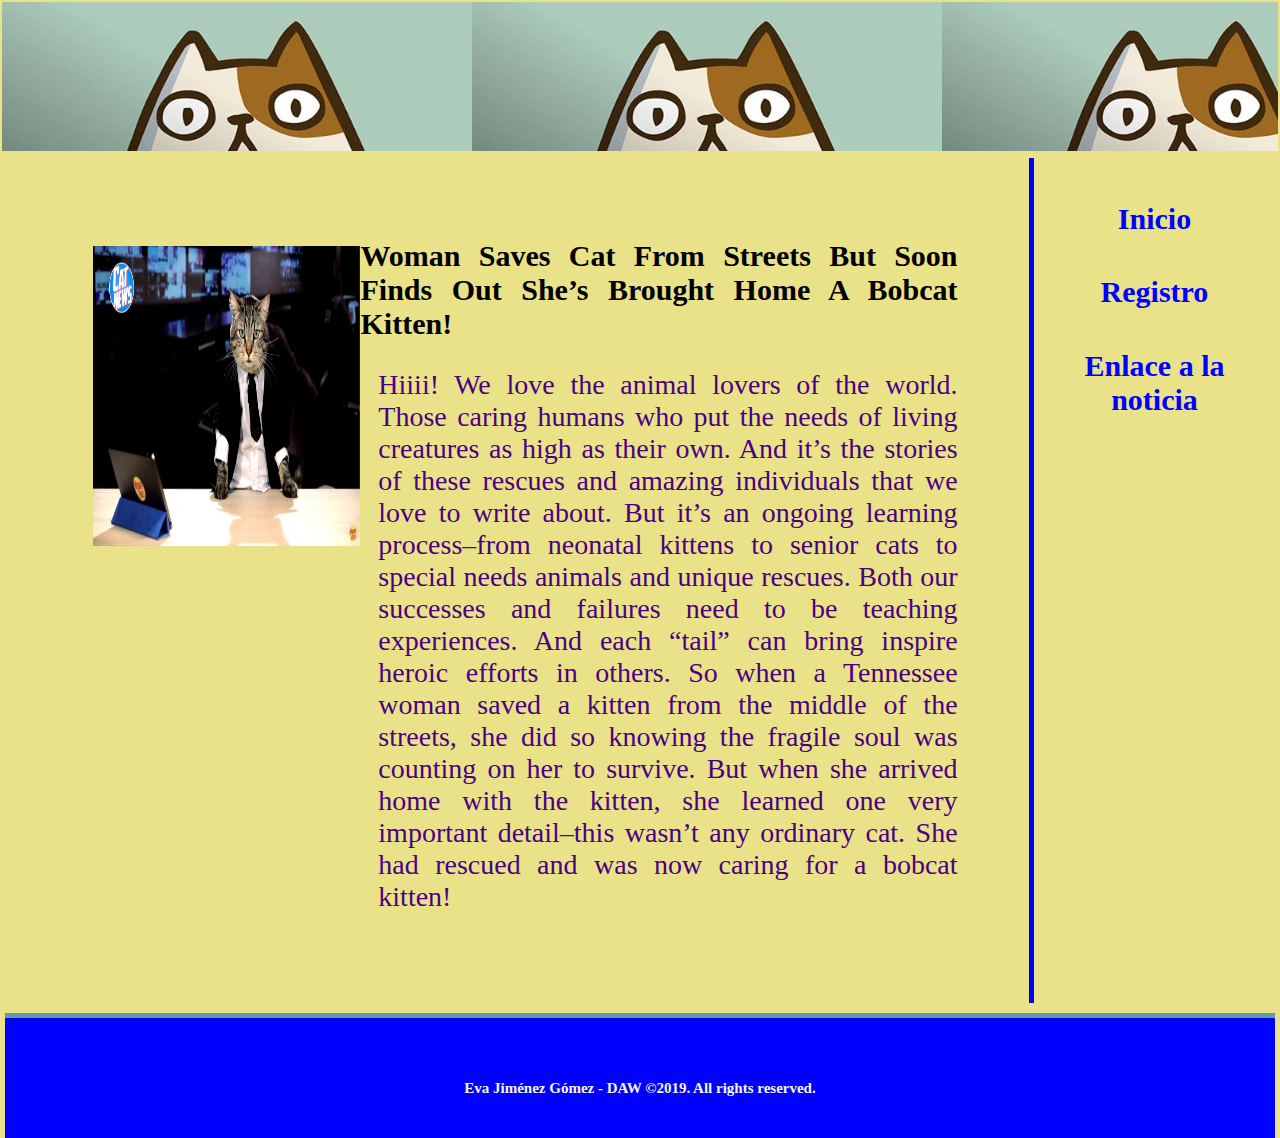
<file: index.html>
<!DOCTYPE html>
<html lang="es">
<head>
    <meta charset="UTF-8">
    <meta name="viewport" content="width=device-width, initial-scale=1.0">
    <meta http-equiv="X-UA-Compatible" content="ie=edge">
    <title>Index</title>
    <link rel="stylesheet" href="css/style.css">
</head>
<body>
    <div id="contenedor">
        <div id="cabecera"></div>
        <div id="noticia">
            <img id="img_contenedor" src="image/cat_news.jpg" alt="Foto de un gato">
            <h1>Woman Saves Cat From Streets But Soon Finds Out She’s Brought Home A Bobcat Kitten!</h1>
            <p>
                Hiiii! We love the animal lovers of the world. Those caring humans who put the needs of living 
                creatures as high as their own. And it’s the stories of these rescues and amazing individuals 
                that we love to write about. But it’s an ongoing learning process–from neonatal kittens to 
                senior cats to special needs animals and unique rescues. Both our successes and failures 
                need to be teaching experiences. And each “tail” can bring inspire heroic efforts in others. 
                So when a Tennessee woman saved a kitten from the middle of the streets, she did so knowing 
                the fragile soul was counting on her to survive. But when she arrived home with the kitten, 
                she learned one very important detail–this wasn’t any ordinary cat. She had rescued and was 
                now caring for a bobcat kitten!
            </p>
        </div>
        <div id="menu">
            <a href="index.html" class="enlaces_menu">Inicio</a>
            <a href="registro.html" class="enlaces_menu">Registro</a>
            <a href="https://coleandmarmalade.com/2019/09/26/woman-saves-cat-from-streets-but-soon-finds-out-shes-brought-home-a-bobcat-kitten/" class="enlaces_menu" target="blank">Enlace a la noticia</a>
        </div>
        <div id="footer"> 
            <p>Eva Jiménez Gómez - DAW ©2019. All rights reserved.</p>
        </div>
    </div>
</body>
</html>
</file>
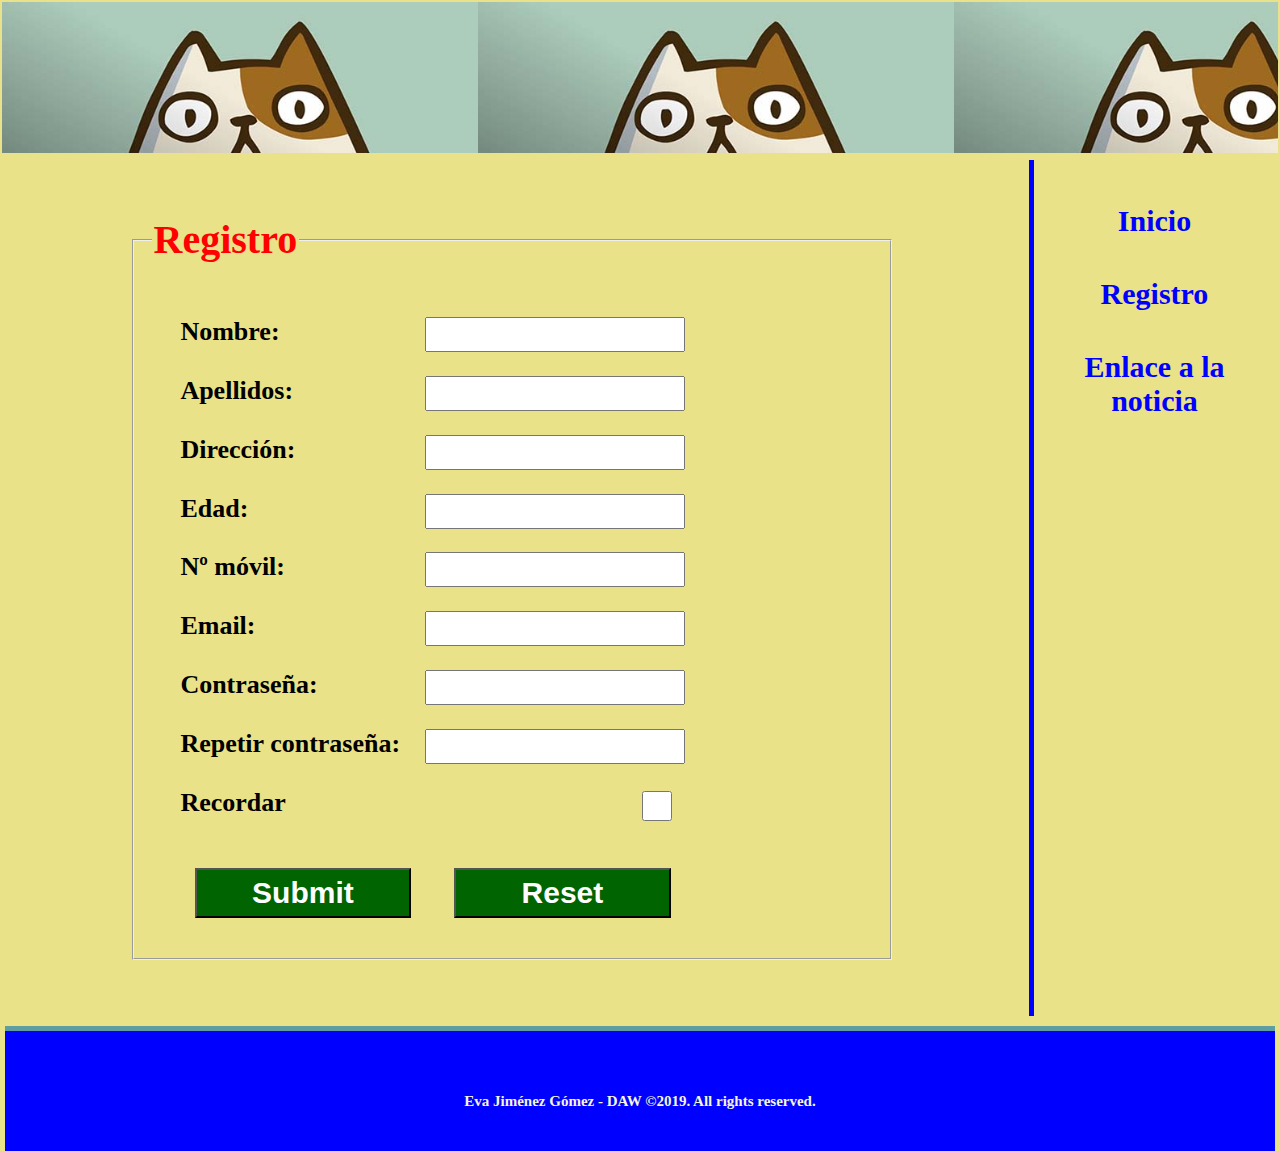
<file: registro.html>
<!DOCTYPE html>
<html lang="es">
<head>
    <meta charset="UTF-8">
    <meta name="viewport" content="width=device-width, initial-scale=1.0">
    <meta http-equiv="X-UA-Compatible" content="ie=edge">
    <title>Index</title>
    <link rel="stylesheet" href="css/style.css">
    <script src="js/script.js"></script>
</head>
<body>
    <div id="contenedor">
        <div id="cabecera"></div>
        <div id="noticia_form">
            <form action="mailto:evajg@gmail.com" method="POST" onsubmit="return validar()">
                <fieldset>
                    <legend id="legend">Registro</legend>
                    <div id="contenedor_form">
                        <div class="etiqueta_campo">
                            <label class="etiqueta" for="nombre">Nombre:</label>
                            <input type="text" id="nombre" class="campo" name="nombre" required size="20">
                        </div>
        
                        <div class="etiqueta_campo">
                            <label class="etiqueta" for="apellidos">Apellidos:</label>
                            <input type="text" id="apellidos" class="campo" name="apellidos" required size="30" maxlength="20">
                        </div>
        
                        <div class="etiqueta_campo">
                            <label class="etiqueta" for="direccion">Dirección:</label>
                            <input type="text" id="direccion" class="campo" name="direccion" required size="60">
                        </div>
        
                        <div class="etiqueta_campo">
                            <label class="etiqueta" for="edad">Edad:</label>
                            <input type="number" id="edad" class="campo" name="edad" required size="5" maxlength="2" min="18" max="100">
                        </div>
        
                        <div class="etiqueta_campo">
                            <label class="etiqueta" for="movil">Nº móvil:</label>
                            <input type="text" id="movil" class="campo" name="movil" required size="15" maxlength="9">
                        </div>
        
                        <div class="etiqueta_campo">
                            <label class="etiqueta" for="email">Email:</label>
                            <input type="text" id="email" class="campo" name="email" required size="40" maxlength="30">
                        </div>
        
                        <div class="etiqueta_campo">
                            <label class="etiqueta" for="pass">Contraseña:</label>
                            <input type="password" id="pass1" class="campo" name="pass1" required size="40">
                        </div>
        
                        <div class="etiqueta_campo">
                            <label class="etiqueta" for="pass">Repetir contraseña:</label>
                            <input type="password" id="pass2" class="campo" name="pass2" required size="40">
                        </div>
        
                        <div class="etiqueta_campo">
                            <label class="etiqueta" for="recordar">Recordar</label>
                            <input type="checkbox" id="chb_recordar" name="recordar">
                        </div>
        
                        <div class="caja_botones">
                            <input type="submit" class="boton" name="enviar">
                        </div>
        
                        <div class="caja_botones">
                            <input type="reset" class="boton" name="resetear">
                        </div>
                    </div>
                </fieldset>
            </form>
        </div>
        <div id="menu">
            <a href="index.html" class="enlaces_menu">Inicio</a>
            <a href="registro.html" class="enlaces_menu">Registro</a>
            <a href="https://coleandmarmalade.com/2019/09/26/woman-saves-cat-from-streets-but-soon-finds-out-shes-brought-home-a-bobcat-kitten/" class="enlaces_menu" target="blank">Enlace a la noticia</a>
        </div>
        <div id="footer"> 
            <p>Eva Jiménez Gómez - DAW ©2019. All rights reserved.</p>
        </div>
    </div>
</body>
</html>
</file>
<file: css/style.css>
body{
  margin: 0;
  padding: 0;
  background-color: rgb(233, 226, 136);
}

#contenedor {
  display: grid;
  width:100%;

  margin:none;
  grid-template-columns: 1fr 20%;
  grid-template-rows: 15% auto auto auto;
  grid-template-areas: "header header"
                        "cuerpo menu"
                        "cuerpo menu"
                        "footer footer";
}
  
#cabecera { 
  grid-area: header;
  padding:1%;
  background-image: url('../image/cat_header.jpg');
  margin:2px;
  background-size: contain;
  background-repeat: repeat-x;
}

#menu { 
  grid-area: menu;
  padding:2%;
  margin:5px;
  text-align: center;
  border-left: 5px solid blue;
}

#footer { 
  grid-area: footer;
  text-align: center;
  padding: 2%;
  margin:5px;
  background-color: blue;
  color: beige;
  font-size: 15px;
  font-weight: bold;
  border-top: 5px solid cadetblue;
}

#footer p{
  margin-top: 3%;
}

#contenedor_form{
  margin: 0 auto;
  margin-top: 5%;
  width: 100%;
}

.etiqueta_campo{
  display: block;
  margin: 4%;
  width: 70%;
}

.etiqueta{
  font-size: 26px;
  width: 30%;
  font-weight: bold;
}

.campo{
  font-size: 25px;
  width: 50%;
  float: right;
}

.caja_botones{
  margin:0 auto;
  margin: 3%;
  width: 100%;
}

.boton{
  font-size: 30px;
  float:left;
  margin:3%;
  height: 50px;
  width: 30%;
  color: white;
  background-color: darkgreen;
  font-weight: bold;
}

#chb_recordar{
  float: right;
  width: 10%;
  height: 30px;
}

.enlaces_menu{
  padding-top: 15%;
  display: block;
  font-size: 30px;
  text-decoration: none;
  margin:2%;
  color: blue;
  font-weight: bold;
}

#img_contenedor{
  background-image: url(../image/cat_news.jpg);
  width: 30%;
  height: 300px;
  background-repeat: no-repeat;
  float: left;
  background-size: contain;
  margin-left: 3%;
  margin-top: 3%;
  display: inline;
}

#noticia{
  background-color: rgb(233, 226, 136);
  padding: 6%;
  grid-area: cuerpo;
  font-size: 15px;
  margin:5px;
  text-align: justify;

}

#noticia p{
  font-size: 28px;
  color: indigo;
  padding-left: 35%;
}

#noticia_form{
  background-color:  rgb(233, 226, 136);
  grid-area:cuerpo;
  padding: 6%;
  margin:5px;
  margin:0 auto;
}

legend{
  font-size: 40px;
  font-weight: bold;
  color: red;
}
fieldset{
  margin: 0 auto;
  width: 80%;
  padding: 2%;
}
</file>
